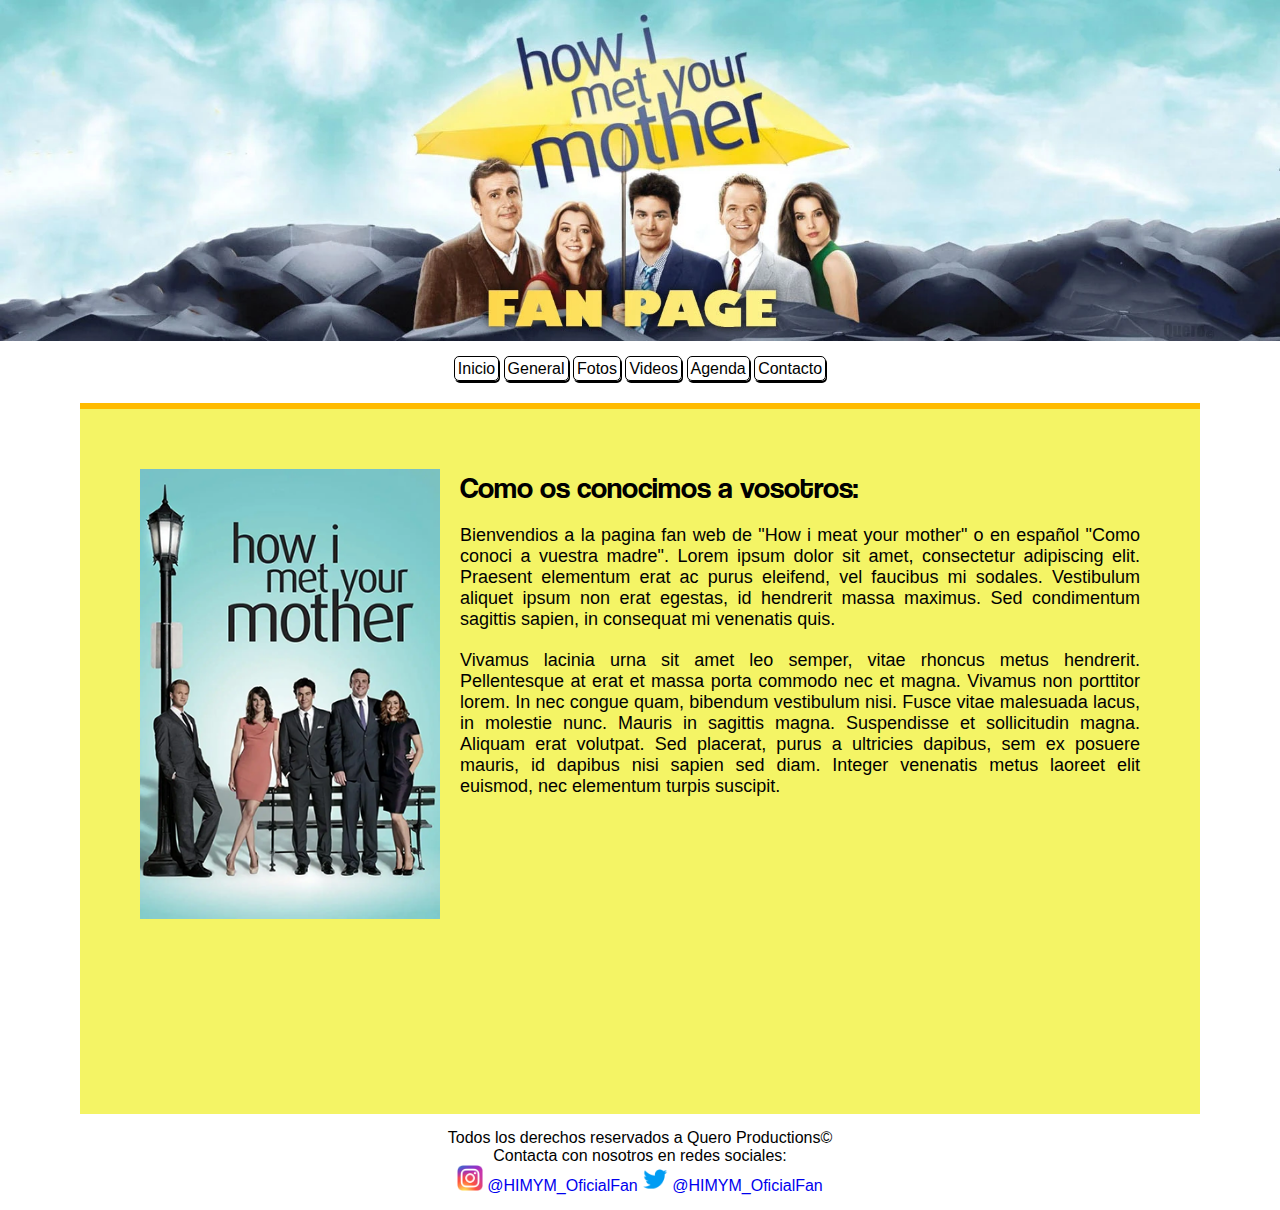
<file: index.html>
<!DOCTYPE html>
<html lang="es">
<head>
    <meta charset="UTF-8">
    <meta name="viewport" content="width=device-width, initial-scale=1.0">
    <link rel="shortcut icon" href="./img/favicon.webp" type="image/x-icon">
    <link rel="stylesheet" href="./css/common.css">
    <link rel="stylesheet" href="./css/index.css">
    <meta name="keywords" content="fan, HIMYM, Como conoci a vuestra madre, how i meet your mother, español">
    <meta name="author" content="Quero">
    <title>HIMYM Fan Page - Home</title>
</head>
<body>
    <header>
        <img src="./img/Banner.webp" alt="BannerLogoFan">
        <nav id="flota">
            <a href="./index.html">Inicio</a>
            <a href="./web/general.html">General</a>
            <a href="./web/fotos.html">Fotos</a>
            <a href="./web/videos.html">Videos</a>
            <a href="./web/agenda.html">Agenda</a>
            <a href="./web/contacto.html">Contacto</a>
        </nav>
    </header>
    <main>
        <article>
            <section>
                <div class="contenedor">
                    <img src="./img/HIMYM_FotoPagCopi.webp" alt="ImagenP1">
                    <h1 class="sub-titulo">Como os conocimos a vosotros:</h1>
                    <p>
                        Bienvendios a la pagina fan web de "How i meat your mother" o en español "Como conoci a vuestra madre". 
                        Lorem ipsum dolor sit amet, consectetur adipiscing elit. 
                        Praesent elementum erat ac purus eleifend, vel faucibus mi sodales. 
                        Vestibulum aliquet ipsum non erat egestas, id hendrerit massa maximus. 
                        Sed condimentum sagittis sapien, in consequat mi venenatis quis.
                    </p>
                    <p> Vivamus lacinia urna sit amet leo semper, vitae rhoncus metus hendrerit. Pellentesque at erat et massa porta commodo nec et magna. 
                        Vivamus non porttitor lorem. In nec congue quam, bibendum vestibulum nisi. Fusce vitae malesuada lacus, in molestie nunc. Mauris in sagittis magna. 
                        Suspendisse et sollicitudin magna. Aliquam erat volutpat. Sed placerat, purus a ultricies dapibus, sem ex posuere mauris, id dapibus nisi sapien sed diam. 
                        Integer venenatis metus laoreet elit euismod, nec elementum turpis suscipit.
                    </p>

                </div>
            </section>
        </article>
    </main>
    <footer>
        <div>
            <p>Todos los derechos reservados a Quero Productions&copy;</p>
        </div>
          <p>Contacta con nosotros en redes sociales:</p>
          <div class="redes">
            <p>
               <img src="./img/Insta_Logo.png" alt=""><a href="https://www.instagram.com" target="_blank"> @HIMYM_OficialFan</a>
               <img src="./img/Twitter_Logo.webp" alt=""><a href="https://twitter.com" target="_blank"> @HIMYM_OficialFan</a>
            </p>
        </div>
    </footer>
</body>
</html>
</file>
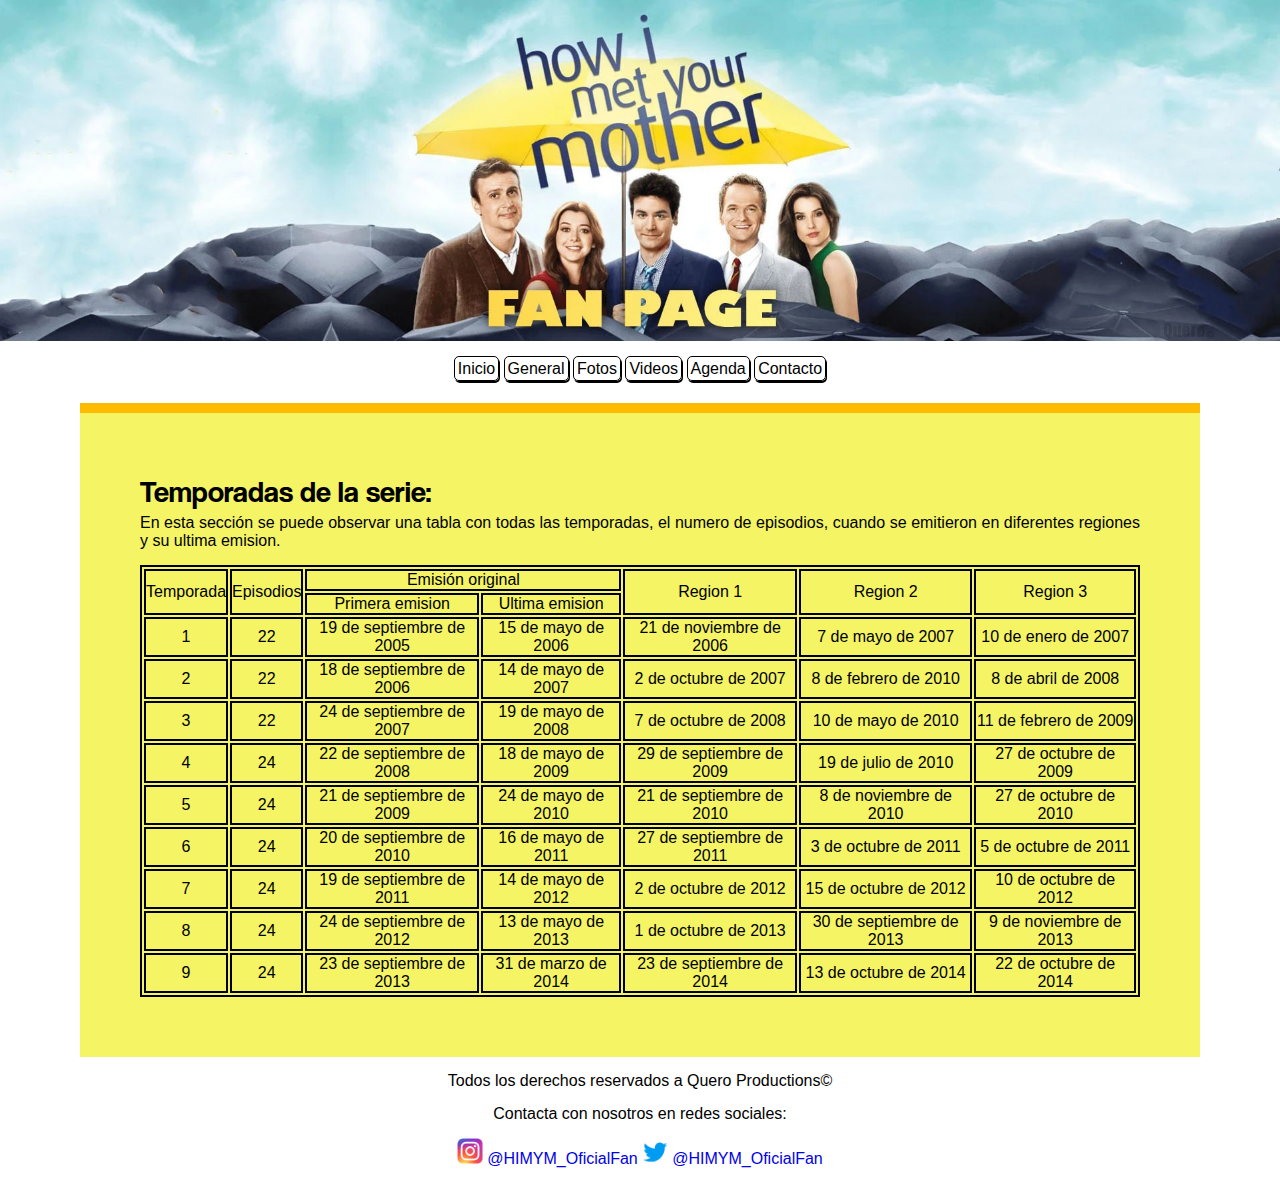
<file: web/agenda.html>
<!DOCTYPE html>
<html lang="es">
<head>
    <meta charset="UTF-8">
    <meta name="viewport" content="width=device-width, initial-scale=1.0">
    <link rel="shortcut icon" href="../img/favicon.webp" type="image/x-icon">
    <link rel="stylesheet" href="../css/common.css">
    <link rel="stylesheet" href="../css/agenda.css">
    <meta name="keywords" content="fan, HIMYM, Como conoci a vuestra madre, how i meet your mother, español, temporadas, emision, capitulos">
    <meta name="author" content="Quero">
    <title>HIMYM Fan Page - Agenda</title>
</head>
<body>
    <header>
        <img src="../img/Banner.webp" alt="BannerLogoFan">
        <nav id="flota">
            <a href="../index.html">Inicio</a>
            <a href="./general.html">General</a>
            <a href="./fotos.html">Fotos</a>
            <a href="./videos.html">Videos</a>
            <a href="./agenda.html">Agenda</a>
            <a href="./contacto.html">Contacto</a>
        </nav>
    </header>
    <main>
        <article>
            <section class="contenedor">
                <h2>Temporadas de la serie:</h2>
                <p>
                    En esta sección se puede observar una tabla con todas las temporadas, el numero de episodios, cuando se emitieron en diferentes regiones y su ultima emision.
                </p>
                <table>
                    <tr>
                        <td rowspan="2">Temporada</td>
                        <td rowspan="2">Episodios</td>
                        <td colspan="2">Emisión original</td>
                        <td rowspan="2">Region 1</td>
                        <td rowspan="2">Region 2</td>
                        <td rowspan="2">Region 3</td>
                    </tr>
                    <tr>
                        <td>Primera emision</td>
                        <td>Ultima emision</td>
                    </tr>
                    <tr>
                        <td>1</td>
                        <td>22</td>
                        <td>19 de septiembre de 2005</td>
                        <td>15 de mayo de 2006</td>
                        <td>21 de noviembre de 2006	</td>
                        <td>7 de mayo de 2007</td>
                        <td>10 de enero de 2007</td>
                    </tr>
                    <tr>
                        <td>2</td>
                        <td>22</td>
                        <td>18 de septiembre de 2006</td>
                        <td>14 de mayo de 2007</td>
                        <td>2 de octubre de 2007</td>
                        <td>8 de febrero de 2010</td>
                        <td>8 de abril de 2008</td>
                    </tr>
                    <tr>
                        <td>3</td>
                        <td>22</td>
                        <td>24 de septiembre de 2007</td>
                        <td>19 de mayo de 2008</td>
                        <td>7 de octubre de 2008</td>
                        <td>10 de mayo de 2010</td>
                        <td>11 de febrero de 2009</td>
                    </tr>
                    <tr>
                        <td>4</td>
                        <td>24</td>
                        <td>22 de septiembre de 2008</td>
                        <td>18 de mayo de 2009</td>
                        <td>29 de septiembre de 2009</td>
                        <td>19 de julio de 2010</td>
                        <td>27 de octubre de 2009</td>
                    </tr>
                    <tr>
                        <td>5</td>
                        <td>24</td>
                        <td>21 de septiembre de 2009</td>
                        <td>24 de mayo de 2010</td>
                        <td>21 de septiembre de 2010</td>
                        <td>8 de noviembre de 2010</td>
                        <td>27 de octubre de 2010</td>
                    </tr>
                    <tr>
                        <td>6</td>
                        <td>24</td>
                        <td>20 de septiembre de 2010</td>
                        <td>16 de mayo de 2011</td>
                        <td>27 de septiembre de 2011</td>
                        <td>3 de octubre de 2011</td>
                        <td>5 de octubre de 2011</td>
                    </tr>
                    <tr>
                        <td>7</td>
                        <td>24</td>
                        <td>19 de septiembre de 2011</td>
                        <td>14 de mayo de 2012</td>
                        <td>2 de octubre de 2012</td>
                        <td>15 de octubre de 2012</td>
                        <td>10 de octubre de 2012</td>
                    </tr>
                    <tr>
                        <td>8</td>
                        <td>24</td>
                        <td>24 de septiembre de 2012</td>
                        <td>13 de mayo de 2013</td>
                        <td>1 de octubre de 2013</td>
                        <td>30 de septiembre de 2013</td>
                        <td>9 de noviembre de 2013</td>
                    </tr>
                    <tr>
                        <td>9</td>
                        <td>24</td>
                        <td>23 de septiembre de 2013</td>
                        <td>31 de marzo de 2014</td>
                        <td>23 de septiembre de 2014</td>
                        <td>13 de octubre de 2014</td>
                        <td>22 de octubre de 2014</td>
                    </tr>
                </table>
            </section>
        </article>
    </main>
    <footer>
        <div>
            <p>Todos los derechos reservados a Quero Productions&copy;</p>
        </div>
          <p>Contacta con nosotros en redes sociales:</p>
          <div class="redes">
            <p>
                <img src="../img/Insta_Logo.png" alt=""><a href="https://www.instagram.com" target="_blank"> @HIMYM_OficialFan</a>
                <img src="../img/Twitter_Logo.webp" alt=""><a href="https://twitter.com" target="_blank"> @HIMYM_OficialFan</a>
            </p>
        </div>
    </footer>
</body>
</html>
</file>
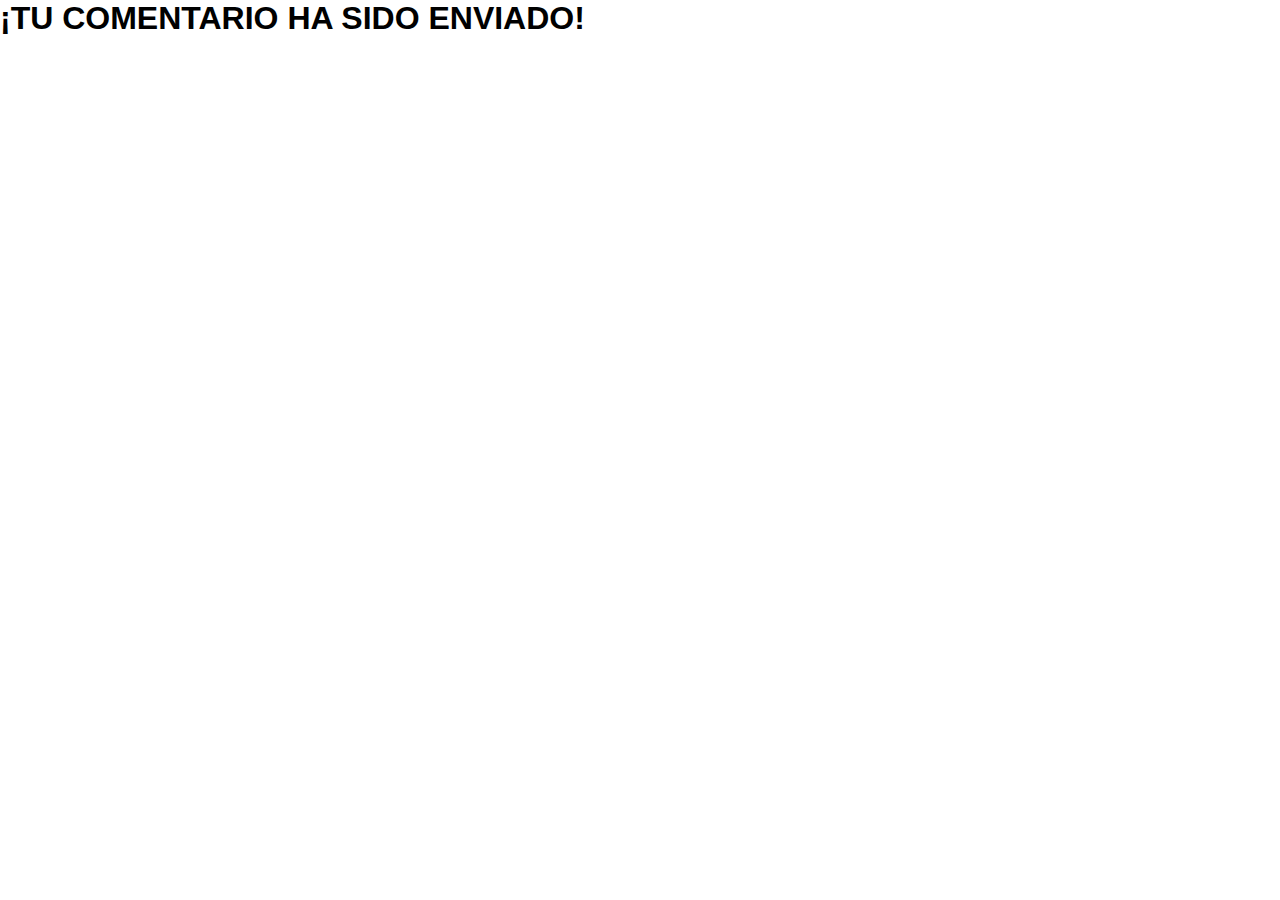
<file: web/comentarioEnviado.html>
<!DOCTYPE html>
<html lang="es">
<head>
    <meta charset="UTF-8">
    <meta name="viewport" content="width=device-width, initial-scale=1.0">
    <link rel="shortcut icon" href="../img/favicon.webp" type="image/x-icon">
    <link rel="stylesheet" href="../css/common.css">
    <meta name="author" content="Quero">
    <title>Enviado</title>
</head>
<body>
    <h1>¡TU COMENTARIO HA SIDO ENVIADO!</h1>
</body>
</html>
</file>
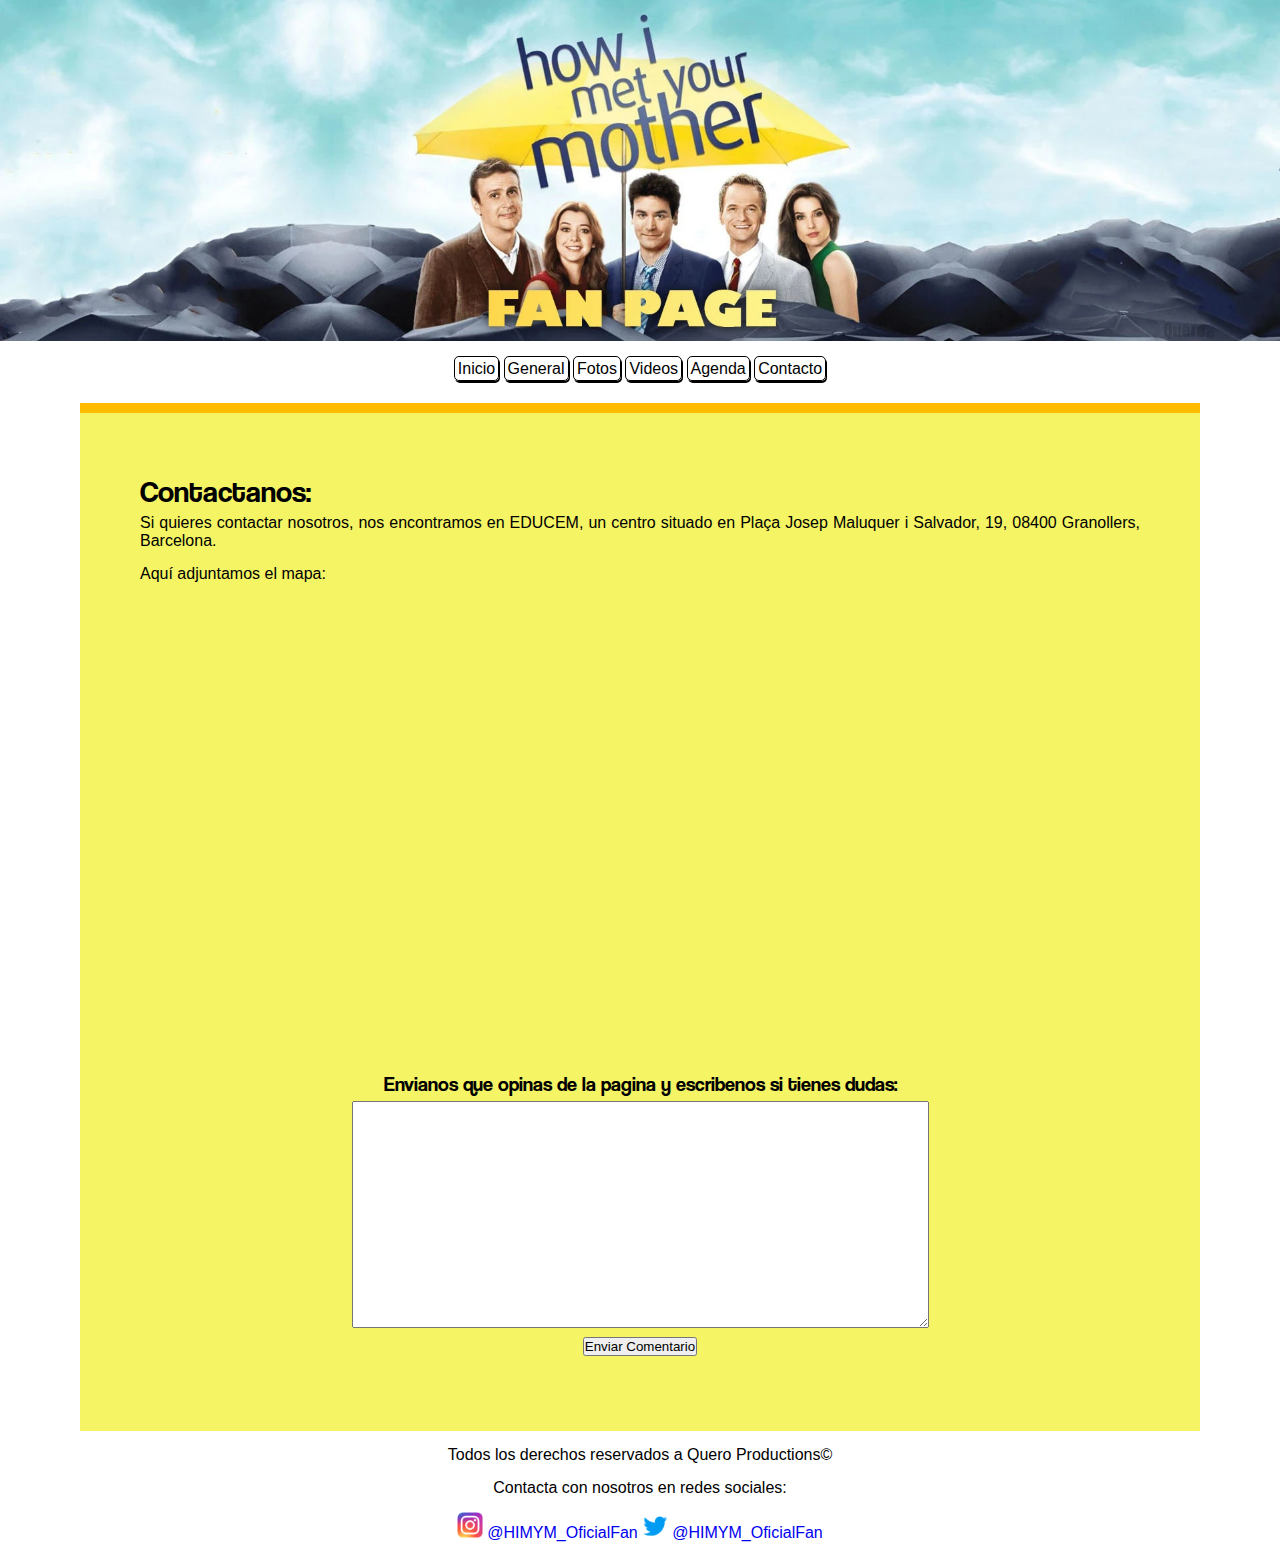
<file: web/contacto.html>
<!DOCTYPE html>
<html lang="es">
<head>
    <meta charset="UTF-8">
    <meta name="viewport" content="width=device-width, initial-scale=1.0">
    <link rel="shortcut icon" href="../img/favicon.webp" type="image/x-icon">
    <link rel="stylesheet" href="../css/common.css">
    <link rel="stylesheet" href="../css/contacto.css">
    <meta name="keywords" content="fan, HIMYM, Como conoci a vuestra madre, how i meet your mother, español, mapa, sitio">
    <meta name="author" content="Quero">
    <title>HIMYM Fan Page - Contacto</title>
</head>
<body>
    <header>
        <img src="../img/Banner.webp" alt="BannerLogoFan">
        <nav id="flota">
            <a href="../index.html">Inicio</a>
            <a href="./general.html">General</a>
            <a href="./fotos.html">Fotos</a>
            <a href="./videos.html">Videos</a>
            <a href="./agenda.html">Agenda</a>
            <a href="./contacto.html">Contacto</a>
        </nav>
    </header>
    <main >
        <article class="contenedor">
            <section>
                <h2>Contactanos:</h2>
                <p>
                    Si quieres contactar nosotros, nos encontramos en EDUCEM, un centro situado en Plaça Josep Maluquer i Salvador, 19, 08400 Granollers, Barcelona. 
                </p>
                <p>Aquí adjuntamos el mapa:</p>
                <iframe src="https://www.google.com/maps/embed?pb=!1m18!1m12!1m3!1d2983.1727398435273!2d2.2892475810699247!3d41.608776159927096!2m3!1f0!2f0!3f0!3m2!1i1024!2i768!4f13.1!3m3!1m2!1s0x12a4c7c5876a6455%3A0x464389507d056ea4!2sEscuela%20Educem%20Business!5e0!3m2!1ses!2ses!4v1665568526843!5m2!1ses!2ses" width="600" height="450" style="border:0;" allowfullscreen="" loading="lazy" referrerpolicy="no-referrer-when-downgrade"></iframe>
            </section>
            <section id="centro">
                <h3>Envianos que opinas de la pagina y escribenos si tienes dudas:</h3>
                <form action="./comentarioEnviado.html" target="_blank" method="get">
                    <textarea name="mensaje" id="" cols="70" rows="15"></textarea>
                    <p><input type="submit" value="Enviar Comentario"></p>
                </form>
            </section>
        </article>
    </main>
    <footer>
        <div>
            <p>Todos los derechos reservados a Quero Productions&copy;</p>
        </div>
          <p>Contacta con nosotros en redes sociales:</p>
          <div class="redes">
            <p>
                <img src="../img/Insta_Logo.png" alt=""><a href="https://www.instagram.com" target="_blank"> @HIMYM_OficialFan</a>
                <img src="../img/Twitter_Logo.webp" alt=""><a href="https://twitter.com" target="_blank"> @HIMYM_OficialFan</a>
            </p>
        </div>
    </footer>
</body>
</html>
</file>
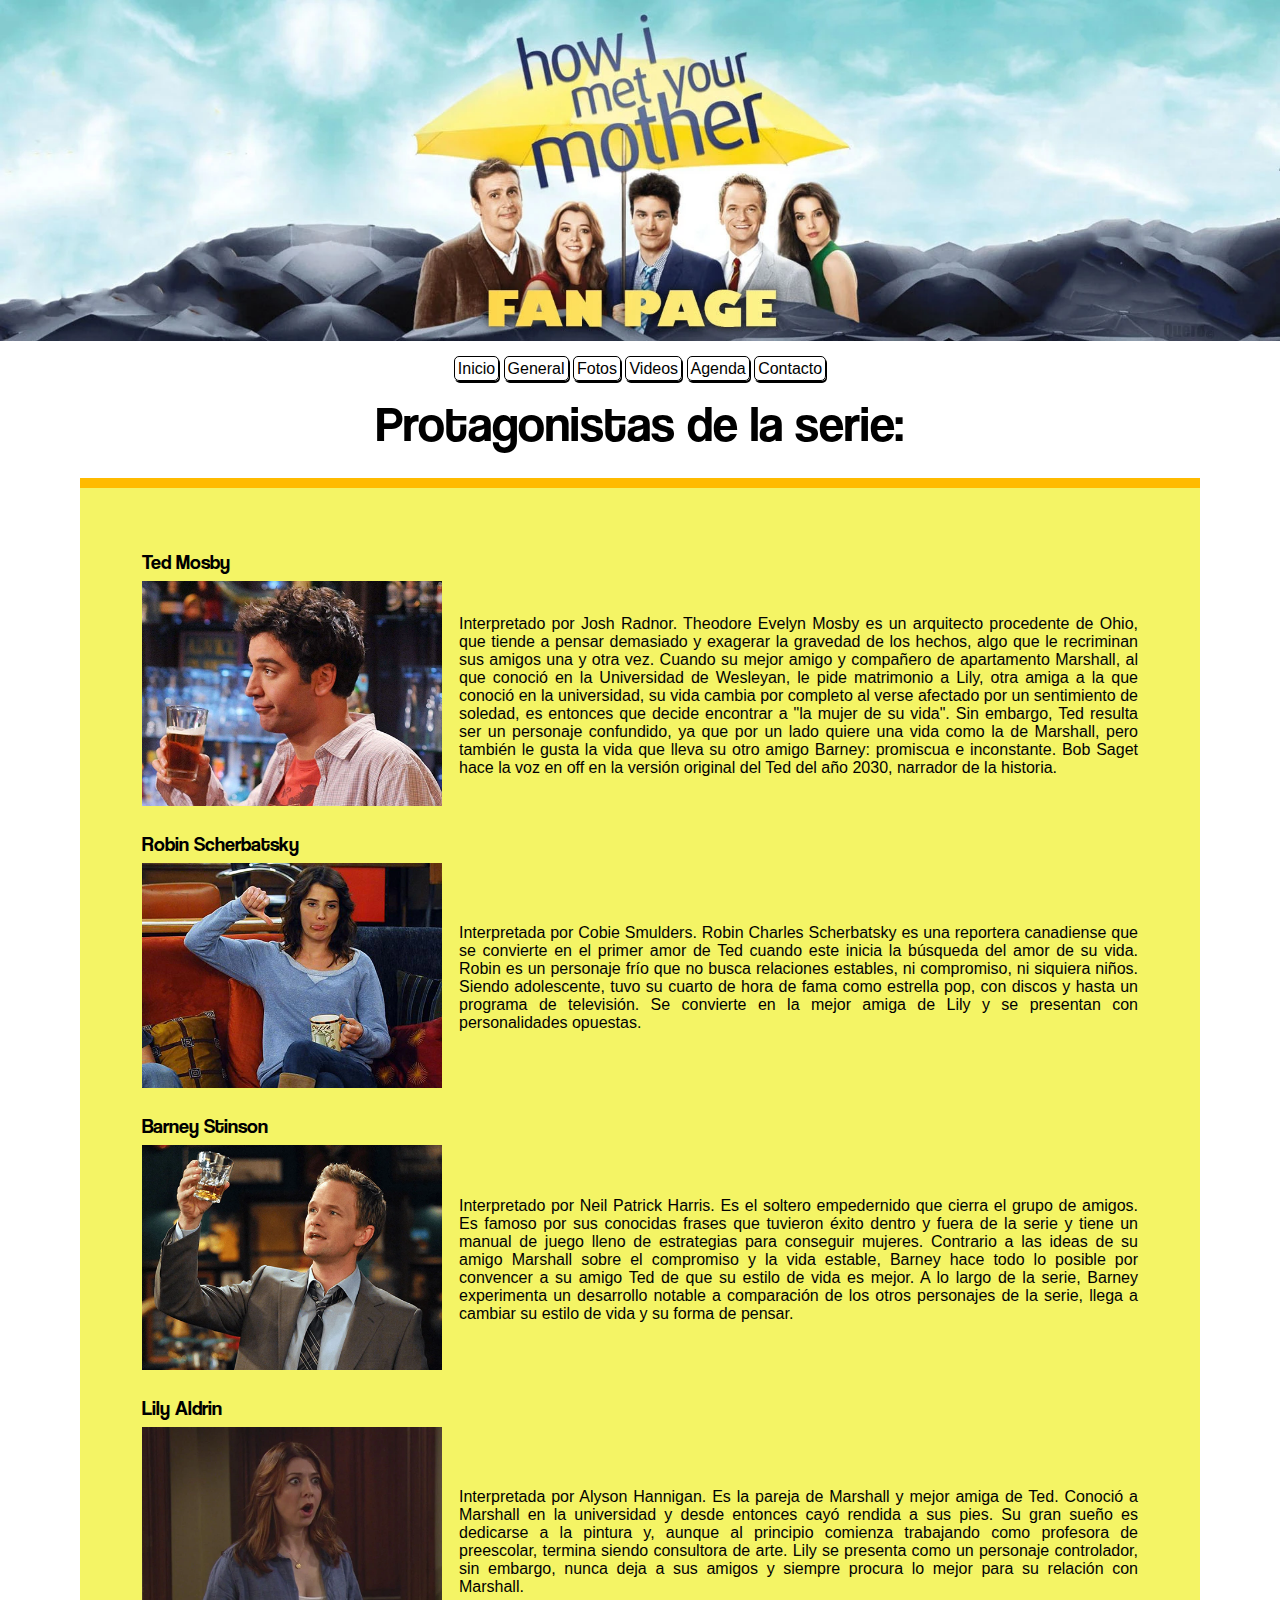
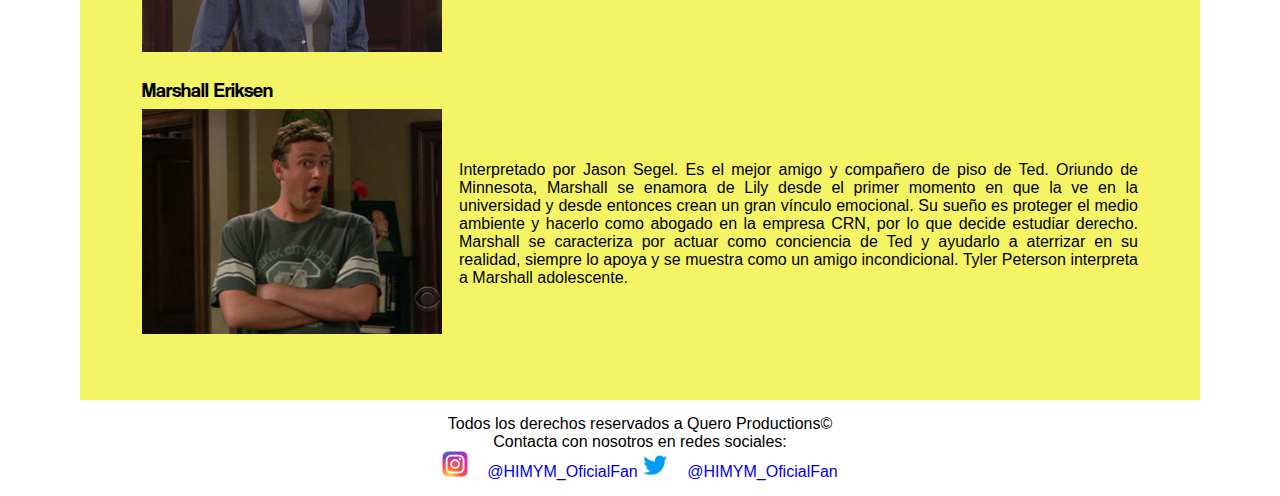
<file: web/fotos.html>
<!DOCTYPE html>
<html lang="es">
<head>
    <meta charset="UTF-8">
    <meta name="viewport" content="width=device-width, initial-scale=1.0">
    <link rel="shortcut icon" href="../img/favicon.webp" type="image/x-icon">
    <link rel="stylesheet" href="../css/common.css">
    <link rel="stylesheet" href="../css/fotos.css">
    <meta name="keywords" content="fan, HIMYM, Como conoci a vuestra madre, how i meet your mother, español, actores">
    <meta name="author" content="Quero">
    <title>HIMYM Fan Page - Fotos</title>
</head>
<body>
    <header>
        <img src="../img/Banner.webp" alt="BannerLogoFan">
        <nav id="flota">
            <a href="../index.html">Inicio</a>
            <a href="./general.html">General</a>
            <a href="./fotos.html">Fotos</a>
            <a href="./videos.html">Videos</a>
            <a href="./agenda.html">Agenda</a>
            <a href="./contacto.html">Contacto</a>
        </nav>
    </header>
    <main>
        <h1>Protagonistas de la serie:</h1>
        <div class="contenedor">
            <table>
                <tr>
                    <td colspan="2"><h3>Ted Mosby</h3></td>
                </tr>
                <tr>
                    <td><figure><img src="../img/foto_ted.webp" alt="Foto Ted Mosby"></figure></td>
                    <td>
                        Interpretado por Josh Radnor. Theodore Evelyn Mosby es un arquitecto procedente de Ohio, que tiende a pensar demasiado y exagerar la gravedad de los hechos, 
                        algo que le recriminan sus amigos una y otra vez. Cuando su mejor amigo y compañero de apartamento Marshall, al que conoció en la Universidad de Wesleyan, 
                        le pide matrimonio a Lily, otra amiga a la que conoció en la universidad, su vida cambia por completo al verse afectado por un sentimiento de soledad, 
                        es entonces que decide encontrar a "la mujer de su vida". Sin embargo, Ted resulta ser un personaje confundido, 
                        ya que por un lado quiere una vida como la de Marshall, pero también le gusta la vida que lleva su otro amigo Barney: promiscua e inconstante. 
                        Bob Saget hace la voz en off en la versión original del Ted del año 2030, narrador de la historia.
                    </td>
                </tr>
                <tr>
                    <td colspan="2"><h3 class="separacion">Robin Scherbatsky</h3></td>
                </tr>           
                <tr>
                    <td><figure> <img src="../img/foto_robin.webp" alt="Foto Robin Scherbatsky"> </figure></td>
                    <td>
                        Interpretada por Cobie Smulders. Robin Charles Scherbatsky es una reportera canadiense que se convierte en el primer amor de Ted cuando este inicia la búsqueda del amor de su vida. 
                        Robin es un personaje frío que no busca relaciones estables, ni compromiso, ni siquiera niños. Siendo adolescente, tuvo su cuarto de hora de fama como estrella pop, 
                        con discos y hasta un programa de televisión. Se convierte en la mejor amiga de Lily y se presentan con personalidades opuestas.
                    </td>
                </tr>
                <tr>
                    <td colspan="2"><h3 class="separacion">Barney Stinson</h3></td>
                </tr>         
                <tr>
                    <td><figure> <img src="../img/foto_barney.webp" alt="Foto Barney Stinson"> </figure></td>
                    <td>
                        Interpretado por Neil Patrick Harris. Es el soltero empedernido que cierra el grupo de amigos. Es famoso por sus conocidas frases que tuvieron éxito dentro y 
                        fuera de la serie y tiene un manual de juego lleno de estrategias para conseguir mujeres. Contrario a las ideas de su amigo Marshall sobre el compromiso y la vida estable, 
                        Barney hace todo lo posible por convencer a su amigo Ted de que su estilo de vida es mejor. A lo largo de la serie, Barney experimenta un desarrollo notable a comparación de los otros personajes de la serie, 
                        llega a cambiar su estilo de vida y su forma de pensar.
                    </td>
                </tr>
                <tr>
                    <td colspan="2"><h3 class="separacion">Lily Aldrin</h3></td>
                </tr>
                <tr>
                    <td><figure> <img src="../img/foto_lily.webp" alt="Foto Lily Aldrin"> </figure></td>
                    <td>
                        Interpretada por Alyson Hannigan. Es la pareja de Marshall y mejor amiga de Ted. Conoció a Marshall en la universidad y desde entonces cayó rendida a sus pies. 
                        Su gran sueño es dedicarse a la pintura y, aunque al principio comienza trabajando como profesora de preescolar, termina siendo consultora de arte. 
                        Lily se presenta como un personaje controlador, sin embargo, nunca deja a sus amigos y siempre procura lo mejor para su relación con Marshall.
                    </td>
                </tr>
                <tr>
                    <td colspan="2"><h3 class="separacion">Marshall Eriksen</h3></td>
                </tr>
                <tr>
                    <td><figure> <img src="../img/foto_marshal.webp" alt="Foto Marshall Eriksen"> </figure></td>
                    <td>
                        Interpretado por Jason Segel. Es el mejor amigo y compañero de piso de Ted. Oriundo de Minnesota, Marshall se enamora de Lily desde el primer 
                        momento en que la ve en la universidad y desde entonces crean un gran vínculo emocional. Su sueño es proteger el medio ambiente y hacerlo como abogado 
                        en la empresa CRN, por lo que decide estudiar derecho. Marshall se caracteriza por actuar como conciencia de Ted y ayudarlo a aterrizar en su realidad, 
                        siempre lo apoya y se muestra como un amigo incondicional. Tyler Peterson interpreta a Marshall adolescente.
                    </td>
                </tr>
            </table>
        </div>
    </main>
    <footer>
        <div>
            <p>Todos los derechos reservados a Quero Productions&copy;</p>
        </div>
          <p>Contacta con nosotros en redes sociales:</p>
          <div class="redes">
            <p>
                <img src="../img/Insta_Logo.png" alt=""><a href="https://www.instagram.com" target="_blank"> @HIMYM_OficialFan</a>
                <img src="../img/Twitter_Logo.webp" alt=""><a href="https://twitter.com" target="_blank"> @HIMYM_OficialFan</a>
            </p>
        </div>
    </footer>
</body>
</html>
</file>
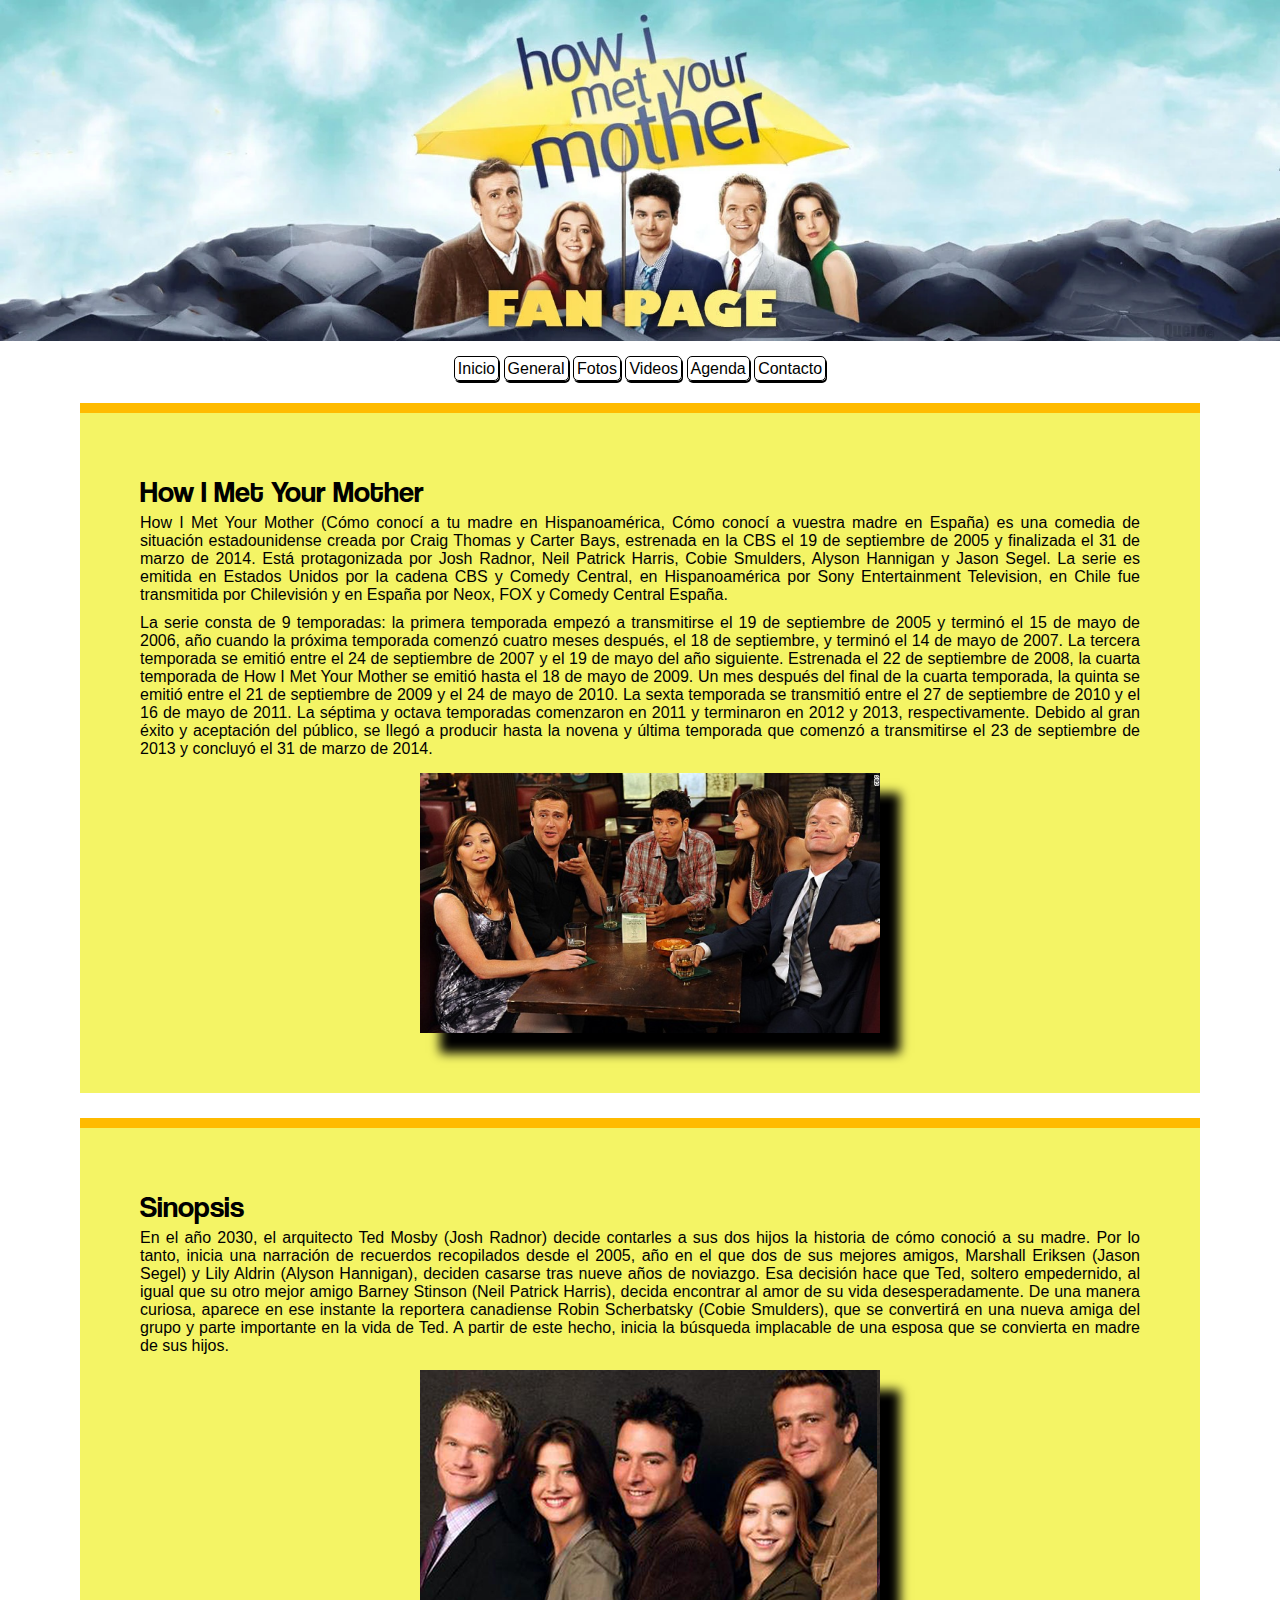
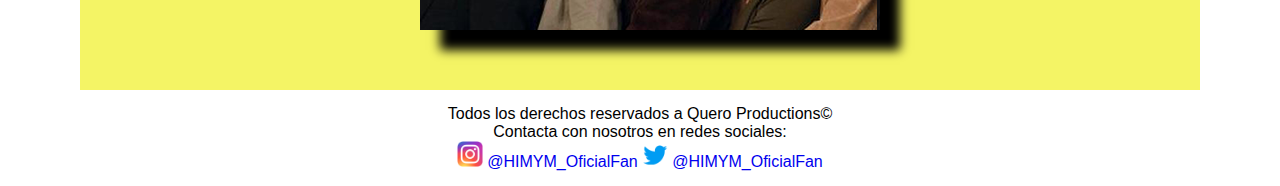
<file: web/general.html>
<!DOCTYPE html>
<html lang="es">
<head>
    <meta charset="UTF-8">
    <meta name="viewport" content="width=device-width, initial-scale=1.0">
    <link rel="shortcut icon" href="../img/favicon.webp" type="image/x-icon">
    <link rel="stylesheet" href="../css/common.css">
    <link rel="stylesheet" href="../css/general.css">
    <meta name="keywords" content="fan, HIMYM, Como conoci a vuestra madre, how i meet your mother, español, wiki, sinopsis">
    <meta name="author" content="Quero">
    <title>HIMYM Fan Page - General</title>
</head>
<body>
    <header>
        <img src="../img/Banner.webp" alt="BannerLogoFan">
        <nav id="flota">
            <a href="../index.html">Inicio</a>
            <a href="./general.html">General</a>
            <a href="./fotos.html">Fotos</a>
            <a href="./videos.html">Videos</a>
            <a href="./agenda.html">Agenda</a>
            <a href="./contacto.html">Contacto</a>
        </nav>
    </header>
    <main>
        <article>
            <section class="contenedor1">
                <h3>How I Met Your Mother</h3>
                <p>
                    How I Met Your Mother (Cómo conocí a tu madre en Hispanoamérica, Cómo conocí a vuestra madre en España) es una comedia de situación estadounidense creada por Craig Thomas y Carter Bays, estrenada en la CBS el 19 de septiembre de 2005 y finalizada el 31 de marzo de 2014. 
                    Está protagonizada por Josh Radnor, Neil Patrick Harris, Cobie Smulders, Alyson Hannigan y Jason Segel. 
                    La serie es emitida en Estados Unidos por la cadena CBS y Comedy Central, en Hispanoamérica por Sony Entertainment Television, en Chile fue transmitida por Chilevisión y en España por Neox, FOX y Comedy Central España.
                </p>
                <p id="espacio"></p>
                <p>
                    La serie consta de 9 temporadas: la primera temporada empezó a transmitirse el 19 de septiembre de 2005 y terminó el 15 de mayo de 2006, año cuando la próxima temporada comenzó cuatro meses después, el 18 de septiembre, y terminó el 14 de mayo de 2007.
                    La tercera temporada se emitió entre el 24 de septiembre de 2007 y el 19 de mayo del año siguiente. Estrenada el 22 de septiembre de 2008, la cuarta temporada de How I Met Your Mother se emitió hasta el 18 de mayo de 2009.
                    Un mes después del final de la cuarta temporada, la quinta se emitió entre el 21 de septiembre de 2009 y el 24 de mayo de 2010. La sexta temporada se transmitió entre el 27 de septiembre de 2010 y el 16 de mayo de 2011.
                    La séptima y octava temporadas comenzaron en 2011 y terminaron en 2012 y 2013, respectivamente. Debido al gran éxito y aceptación del público, se llegó a producir hasta la novena y última temporada que comenzó a transmitirse el 23 de septiembre de 2013 y concluyó el 31 de marzo de 2014.
                </p>
                <div class="imagen1"></div>
            </section>
            <section class="contenedor2">
                <h3>Sinopsis</h3>
                <p>
                    En el año 2030, el arquitecto Ted Mosby (Josh Radnor) decide contarles a sus dos hijos la historia de cómo conoció a su madre. Por lo tanto, inicia una narración de recuerdos recopilados desde el 2005, año en el que dos de sus mejores amigos, Marshall Eriksen (Jason Segel) y Lily Aldrin (Alyson Hannigan), deciden casarse tras nueve años de noviazgo.
                    Esa decisión hace que Ted, soltero empedernido, al igual que su otro mejor amigo Barney Stinson (Neil Patrick Harris), decida encontrar al amor de su vida desesperadamente.
                    De una manera curiosa, aparece en ese instante la reportera canadiense Robin Scherbatsky (Cobie Smulders), que se convertirá en una nueva amiga del grupo y parte importante en la vida de Ted.
                    A partir de este hecho, inicia la búsqueda implacable de una esposa que se convierta en madre de sus hijos.
                </p>
                <div class="imagen2"></div>
            </section>
        </article>  
    </main>
    <footer>
        <div>
            <p>Todos los derechos reservados a Quero Productions&copy;</p>
        </div>
          <p>Contacta con nosotros en redes sociales:</p>
          <div class="redes">
            <p>
                <img src="../img/Insta_Logo.png" alt=""><a href="https://www.instagram.com" target="_blank"> @HIMYM_OficialFan</a>
                <img src="../img/Twitter_Logo.webp" alt=""><a href="https://twitter.com" target="_blank"> @HIMYM_OficialFan</a>
            </p>
        </div>
    </footer> 
</body>
</html>
</file>
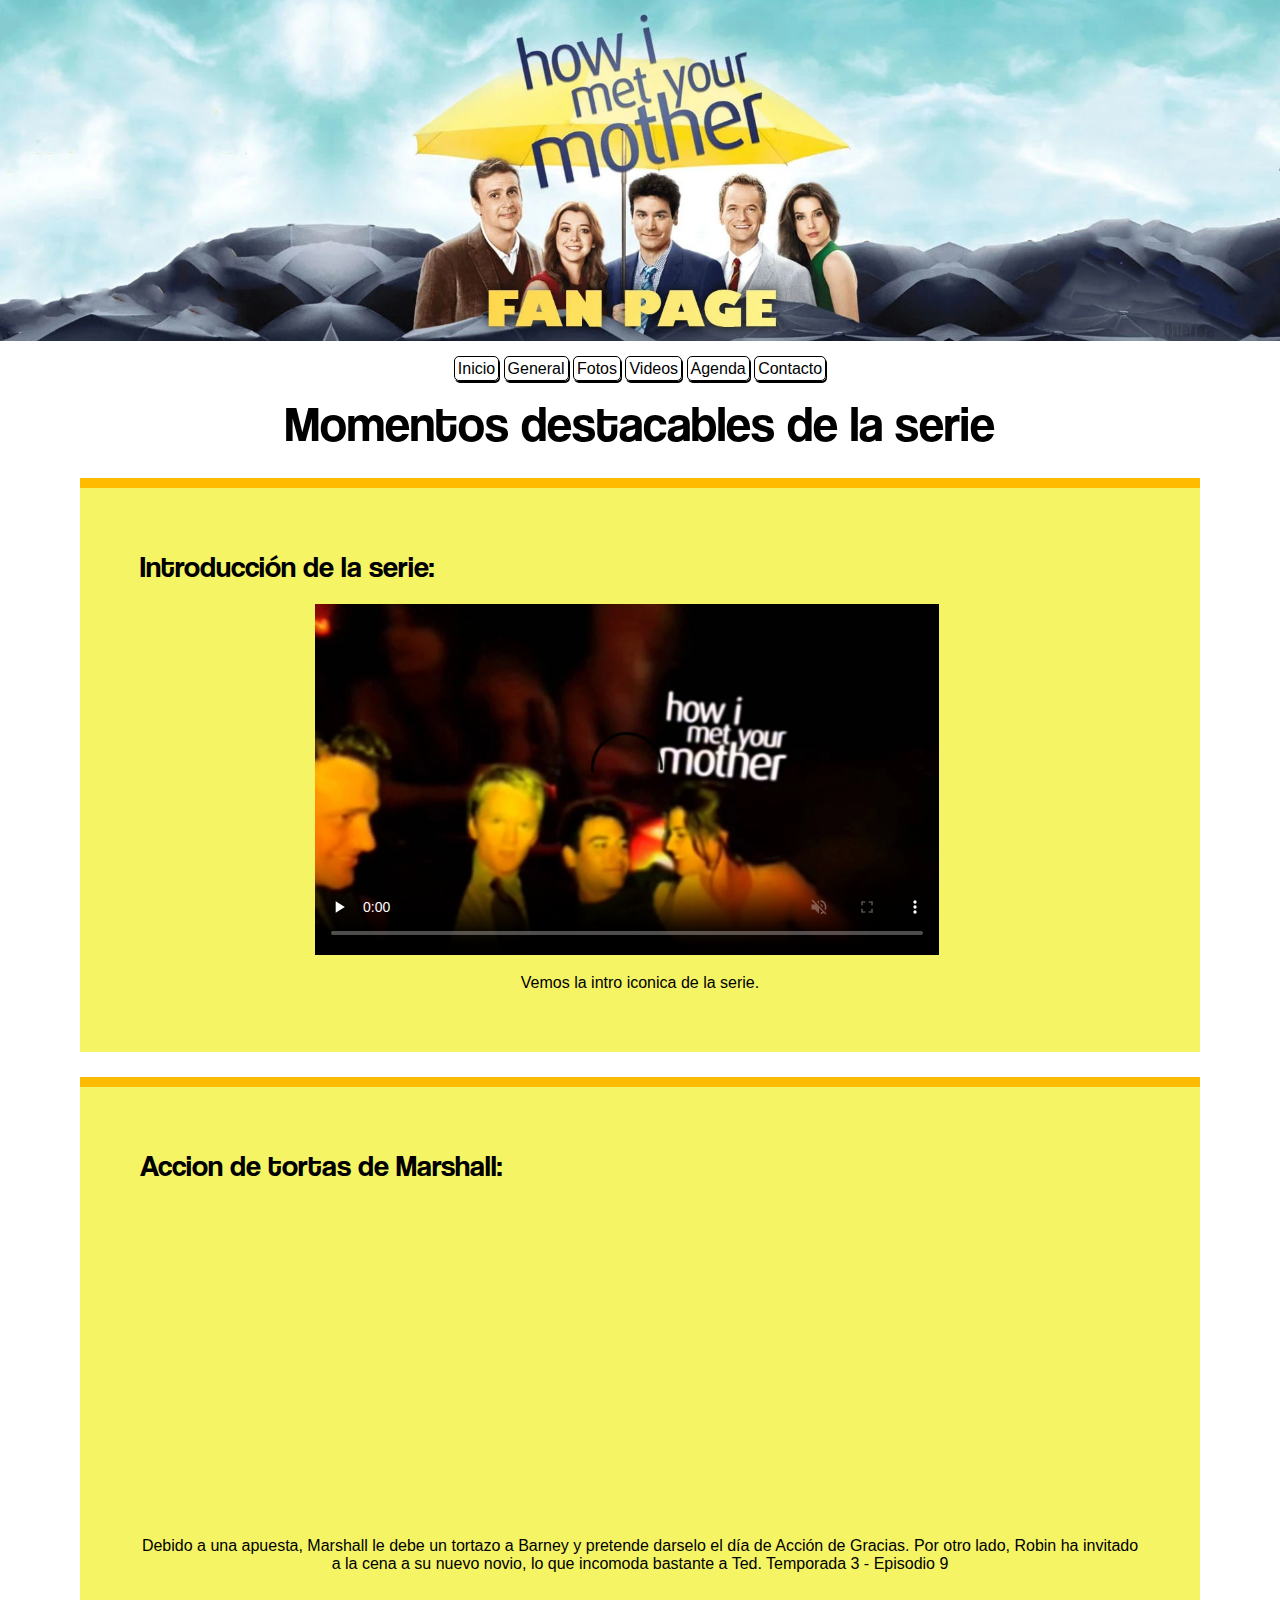
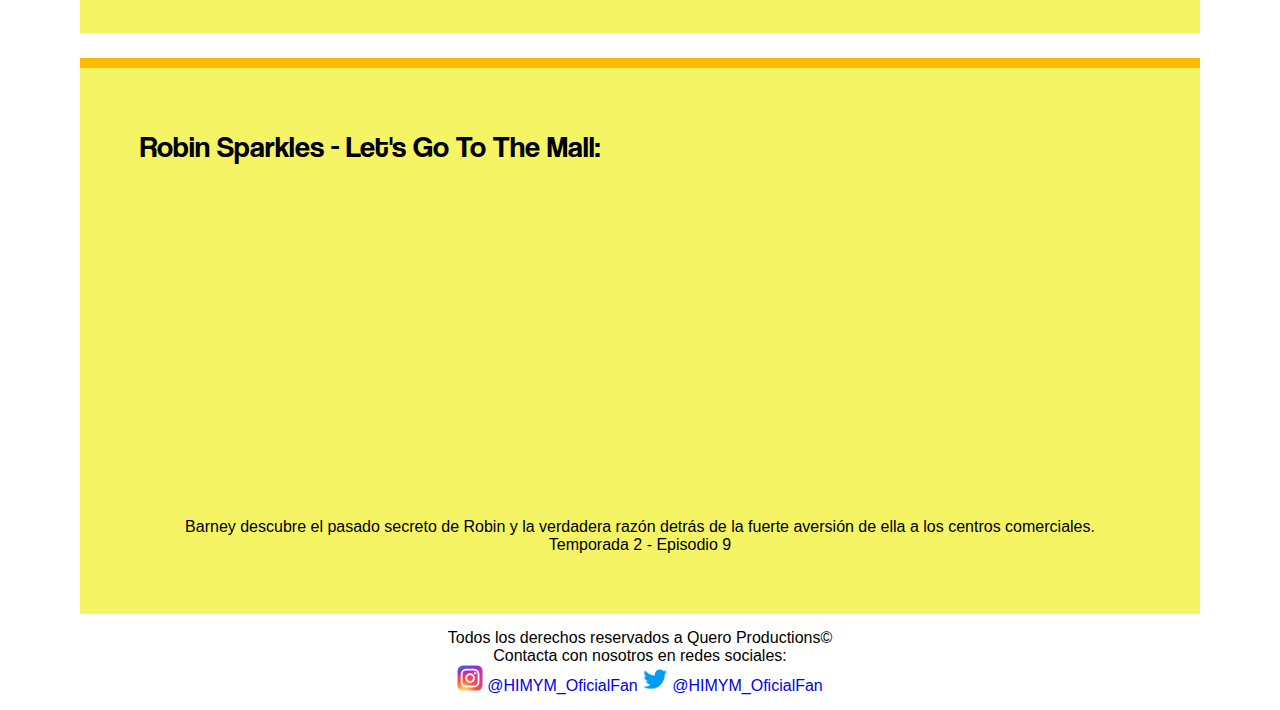
<file: web/videos.html>
<!DOCTYPE html>
<html lang="es">
<head>
    <meta charset="UTF-8">
    <meta name="viewport" content="width=device-width, initial-scale=1.0">
    <link rel="shortcut icon" href="../img/favicon.webp" type="image/x-icon">
    <link rel="stylesheet" href="../css/common.css">
    <link rel="stylesheet" href="../css/videos.css">
    <meta name="keywords" content="fan, HIMYM, Como conoci a vuestra madre, how i meet your mother, español, momentos, videos">
    <meta name="author" content="Quero">
    <title>HIMYM Fan Page - Videos</title>
</head>
<body>
    <header>
        <img src="../img/Banner.webp" alt="BannerLogoFan">
        <nav id="flota">
            <a href="../index.html">Inicio</a>
            <a href="./general.html">General</a>
            <a href="./fotos.html">Fotos</a>
            <a href="./videos.html">Videos</a>
            <a href="./agenda.html">Agenda</a>
            <a href="./contacto.html">Contacto</a>
        </nav>
    </header>
    <main>
        <h1>Momentos destacables de la serie</h1>
        <div class="contenedor1">
            <h3>Introducción de la serie:</h3>
            <video src="../vid/Intro_HIMYM.mp4" poster="../img/miniatura.webp" controls muted preload="none" width="624"></video>
            <p>Vemos la intro iconica de la serie.</p>
        </div>
        <div class="contenedor2">
            <h3>Accion de tortas de Marshall:</h3>
            <iframe width="560" height="315" src="https://www.youtube.com/embed/_6xBwQ2PV7I" title="YouTube video player" frameborder="0" allow="accelerometer; autoplay; clipboard-write; encrypted-media; gyroscope; picture-in-picture" allowfullscreen controls preload="none"></iframe>
            <p>
                Debido a una apuesta, Marshall le debe un tortazo a Barney y pretende darselo el día de Acción de Gracias. 
                Por otro lado, Robin ha invitado a la cena a su nuevo novio, lo que incomoda bastante a Ted. Temporada 3 - Episodio 9
            </p>
        </div>
        <div class="contenedor3">
            <h3>Robin Sparkles - Let's Go To The Mall:</h3>
            <iframe width="560" height="315" src="https://www.youtube.com/embed/uUfGppk-3t4" title="YouTube video player" frameborder="0" allow="accelerometer; autoplay; clipboard-write; encrypted-media; gyroscope; picture-in-picture" allowfullscreen controls preload="none"></iframe>
            <p>
                Barney descubre el pasado secreto de Robin y la verdadera razón detrás de la fuerte aversión de ella a los centros comerciales.
            </p>
            <p>Temporada 2 - Episodio 9</p>
        </div>
    </main>
    <footer>
        <div>
            <p>Todos los derechos reservados a Quero Productions&copy;</p>
        </div>
          <p>Contacta con nosotros en redes sociales:</p>
          <div class="redes">
            <p>
                <img src="../img/Insta_Logo.png" alt=""><a href="https://www.instagram.com" target="_blank"> @HIMYM_OficialFan</a>
                <img src="../img/Twitter_Logo.webp" alt=""><a href="https://twitter.com" target="_blank"> @HIMYM_OficialFan</a>
            </p>
        </div>
    </footer> 
</body>
</html>
</file>
<file: css/index.css>
/* Index CSS */
@font-face {
    font-family: 'Coolvetica';
    src: url(../font/coolvetica_rg.otf);
}

.contenedor{
    width: 100%;
    max-width: 1000px;
    margin: auto;
    padding: 60px;
    background: rgb(244, 244, 101);;
    margin-top: 25px;
    border-top: 6px solid #ffbb00;
    min-height: 65vh;
    box-shadow: 10px;
}

.titulo{
    font-size: 40px;
    margin-bottom: 60px;
}

.sub-titulo{
    font-family: 'Coolvetica';
    font-size: 30px;
    font-weight: 400;
}

.contenedor img{
    width: 300px;
    float: left;
    margin-right: 20px;
    margin-bottom: 20px;
}

.contenedor p{
    font-size: 18px;
    font-weight: 300;
    margin-top: 20px;

}
</file>
<file: css/agenda.css>
/* Agenda CSS */

@font-face {
    font-family: 'Coolvetica';
    src: url(../font/coolvetica_rg.otf);
}

.contenedor{
    width: 100%;
    max-width: 1000px;
    margin: auto;
    padding: 60px;
    background: rgb(244, 244, 101);;
    margin-top: 25px;
    border-top: 10px solid #ffbb00;
    min-height: 25vh;
    box-shadow: 10px;
}

table, tr, td{
    border: solid 2px;
    text-align: center;
}

h2{
    font-family: 'Coolvetica';
    font-size: 30px;
    font-weight: 400;
    margin-bottom: 5px;
}

p{
    margin-top: 5px;
    margin-bottom: 15px;
}
</file>
<file: css/contacto.css>
/* Contacto CSS */
@font-face {
    font-family: 'Coolvetica';
    src: url(../font/coolvetica_rg.otf);
}

.contenedor{
    width: 100%;
    max-width: 1000px;
    margin: auto;
    padding: 60px;
    background: rgb(244, 244, 101);;
    margin-top: 25px;
    border-top: 10px solid #ffbb00;
    min-height: 25vh;
    box-shadow: 10px;
}

h2{
    font-family: 'Coolvetica';
    font-size: 30px;
    font-weight: 400;
    margin-bottom: 5px;
}

p{
    margin-top: 5px;
    margin-bottom: 15px;
}

h3{
    font-family: 'Coolvetica';
    font-size: 20px;
    font-weight: 400;
    margin-bottom: 5px;
}

iframe{
    margin-left: 200px;
}

#centro{
    margin-top: 20px;
    text-align: center;
}
</file>
<file: css/fotos.css>
/* Fotos CSS */

@font-face {
    font-family: 'Coolvetica';
    src: url(../font/coolvetica_rg.otf);
}

h1{
    font-family: 'Coolvetica';  
    font-size: 50px;
    font-weight: 400;
    margin-bottom: 5px;
    text-align: center;
}

h3{
    font-family: 'Coolvetica';
    font-size: 20px;
    font-weight: 400;
    margin-bottom: 5px;
}

.contenedor{
    width: 100%;
    max-width: 1000px;
    margin: auto;
    padding: 60px;
    background: rgb(244, 244, 101);;
    margin-top: 25px;
    border-top: 10px solid #ffbb00;
    min-height: 25vh;
    box-shadow: 10px;
}

img{
    width: 300px;
    margin-right: 15px;
}

.separacion{
    margin-top: 20px;
}
</file>
<file: css/general.css>
/* General CSS */
@font-face {
    font-family: 'Coolvetica';
    src: url(../font/coolvetica_rg.otf);
}

.contenedor1{
    width: 100%;
    max-width: 1000px;
    margin: auto;
    padding: 60px;
    background: rgb(244, 244, 101);;
    margin-top: 25px;
    border-top: 10px solid #ffbb00;
    min-height: 25vh;
    box-shadow: 10px;
}

#espacio{
    margin: 10px;
}

.contenedor2{
    width: 100%;
    max-width: 1000px;
    margin: auto;
    padding: 60px;
    background: rgb(244, 244, 101);;
    margin-top: 25px;
    border-top: 10px solid #ffbb00;
    min-height: 25vh;
    box-shadow: 10px;
}

.imagen1{
    background: url(../img/HIMYM_Bar.webp);
    width: 460px;
    height: 260px;
    margin-top: 15px;
    margin-left: 280px;
    box-shadow: 20px 20px 10px;
}

.imagen2{
    background: url(../img/HIMYM_Reparto.webp);
    width: 460px;
    height: 260px;
    margin-top: 15px;
    box-shadow: 20px 20px 10px;
    margin-left: 280px;
}

.contenedor p{
    font-size: 18px;
    font-weight: 300;
    margin-top: 20px;
}

h3{
    font-family: 'Coolvetica';
    font-size: 30px;
    font-weight: 400;
    margin-bottom: 5px;
}
</file>
<file: css/videos.css>
/* Videos CSS */

@font-face {
    font-family: 'Coolvetica';
    src: url(../font/coolvetica_rg.otf);
}

h1{
    font-family: 'Coolvetica';  
    font-size: 50px;
    font-weight: 400;
    margin-bottom: 5px;
    text-align: center;
}


h3{
    font-family: 'Coolvetica';
    font-size: 30px;
    font-weight: 400;
    margin-bottom: 5px;
}

.contenedor1{
    width: 100%;
    max-width: 1000px;
    margin: auto;
    padding: 60px;
    background: rgb(244, 244, 101);;
    margin-top: 25px;
    border-top: 10px solid #ffbb00;
    min-height: 25vh;
    box-shadow: 10px;
}

.contenedor1 video{
    margin-top: 15px;
    margin-left: 175px;
    margin-bottom: 15px;
}

p{
    text-align: center;
}

.contenedor2{
    width: 100%;
    max-width: 1000px;
    margin: auto;
    padding: 60px;
    background: rgb(244, 244, 101);;
    margin-top: 25px;
    border-top: 10px solid #ffbb00;
    min-height: 25vh;
    box-shadow: 10px;
}

.contenedor2 iframe{
    margin-top: 15px;
    margin-left: 175px;
    margin-bottom: 15px;
}

.contenedor3{
    width: 100%;
    max-width: 1000px;
    margin: auto;
    padding: 60px;
    background: rgb(244, 244, 101);;
    margin-top: 25px;
    border-top: 10px solid #ffbb00;
    min-height: 25vh;
    box-shadow: 10px;
}

.contenedor3 iframe{
    margin-top: 15px;
    margin-left: 175px;
    margin-bottom: 15px;
}
</file>
<file: css/common.css>
/* Common CSS */

/* Reseteo de formato */
*{
    margin: 0;
    padding: 0;
}

a{
    text-decoration: none;
}

/* Cambiar Fuente */
body{
    font-family: Arial, Helvetica, sans-serif;
}

/* Tamaño Banner */
header img{
    width: 100%;
}

/* Navegador */
nav{
    margin-top: 15px;
    text-align: center;
    margin-bottom: 15px;
}

nav a{
    color: black;
    background-color: white;
    border: solid 1px black;
    border-radius: 5px;
    box-shadow: 1px 2px 0px black;
    padding: 3px;
}

#flota a:hover{
    border: solid 3px #666;
    background: rgb(243, 243, 21);
    width: 10%;
    height: 3vh;
    box-shadow: 0px 0px 5px black;
    border-radius: 5px;
    color: rgb(0, 0, 0);
    padding: 3px;
    text-align: center;
}

/* Caja de texto */

main{
    text-align: justify;
}

/* Footer y su contenido */
footer{
    margin-top: 15px;
    text-align: center;
    margin-bottom: 15px;
}

.redes img{
    width: 2%;
}
</file>
